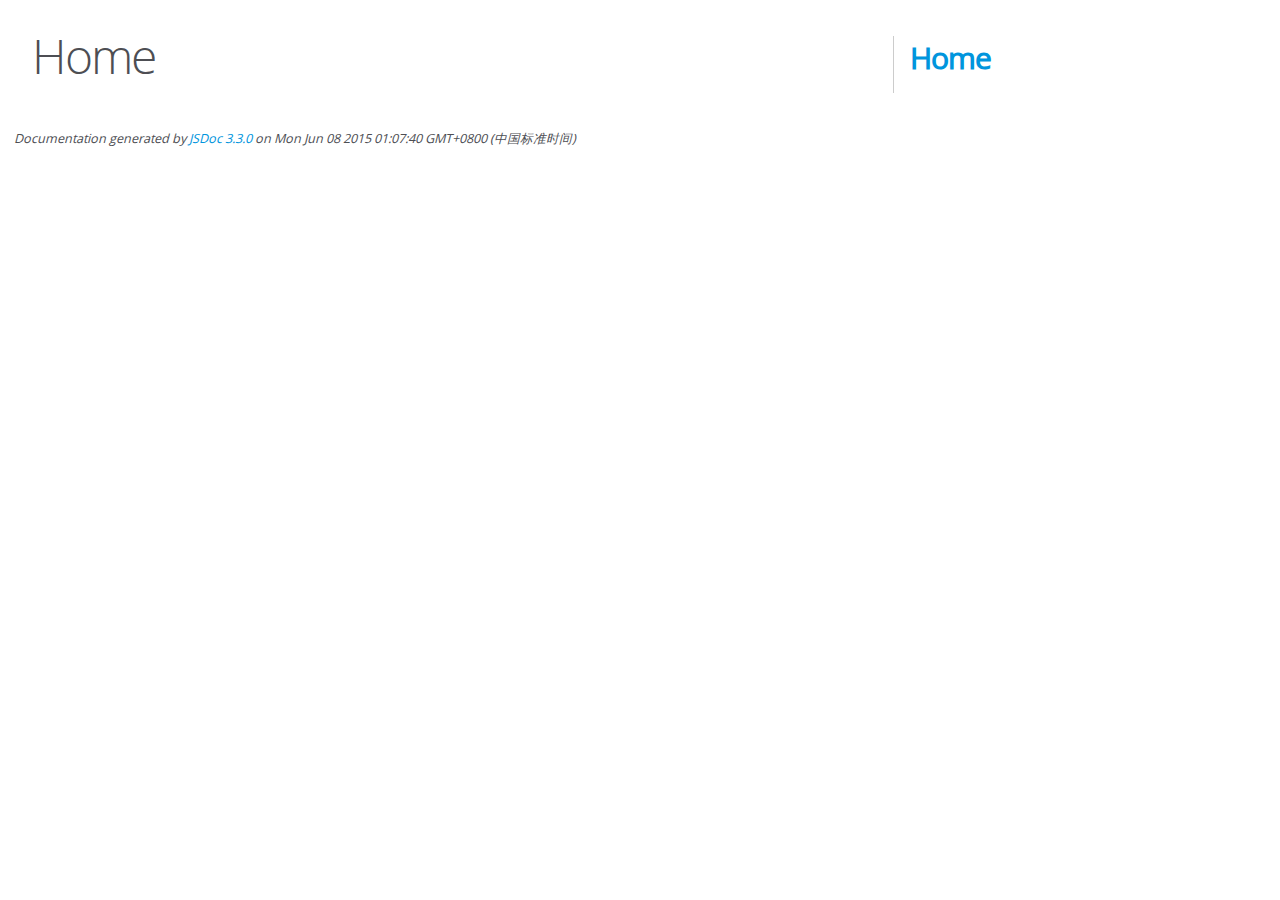
<file: src/main/resources/static/editor.md-master/docs/index.html>
<!DOCTYPE html>
<html lang="en">
<head>
    <meta charset="utf-8">
    <title>JSDoc: Home</title>

    <script src="scripts/prettify/prettify.js"> </script>
    <script src="scripts/prettify/lang-css.js"> </script>
    <!--[if lt IE 9]>
      <script src="//html5shiv.googlecode.com/svn/trunk/html5.js"></script>
    <![endif]-->
    <link type="text/css" rel="stylesheet" href="styles/prettify-tomorrow.css">
    <link type="text/css" rel="stylesheet" href="styles/jsdoc-default.css">
</head>

<body>

<div id="main">

    <h1 class="page-title">Home</h1>

    



    


    <h3> </h3>










    









</div>

<nav>
    <h2><a href="index.html">Home</a></h2>
</nav>

<br class="clear">

<footer>
    Documentation generated by <a href="https://github.com/jsdoc3/jsdoc">JSDoc 3.3.0</a> on Mon Jun 08 2015 01:07:40 GMT+0800 (中国标准时间)
</footer>

<script> prettyPrint(); </script>
<script src="scripts/linenumber.js"> </script>
</body>
</html>
</file>
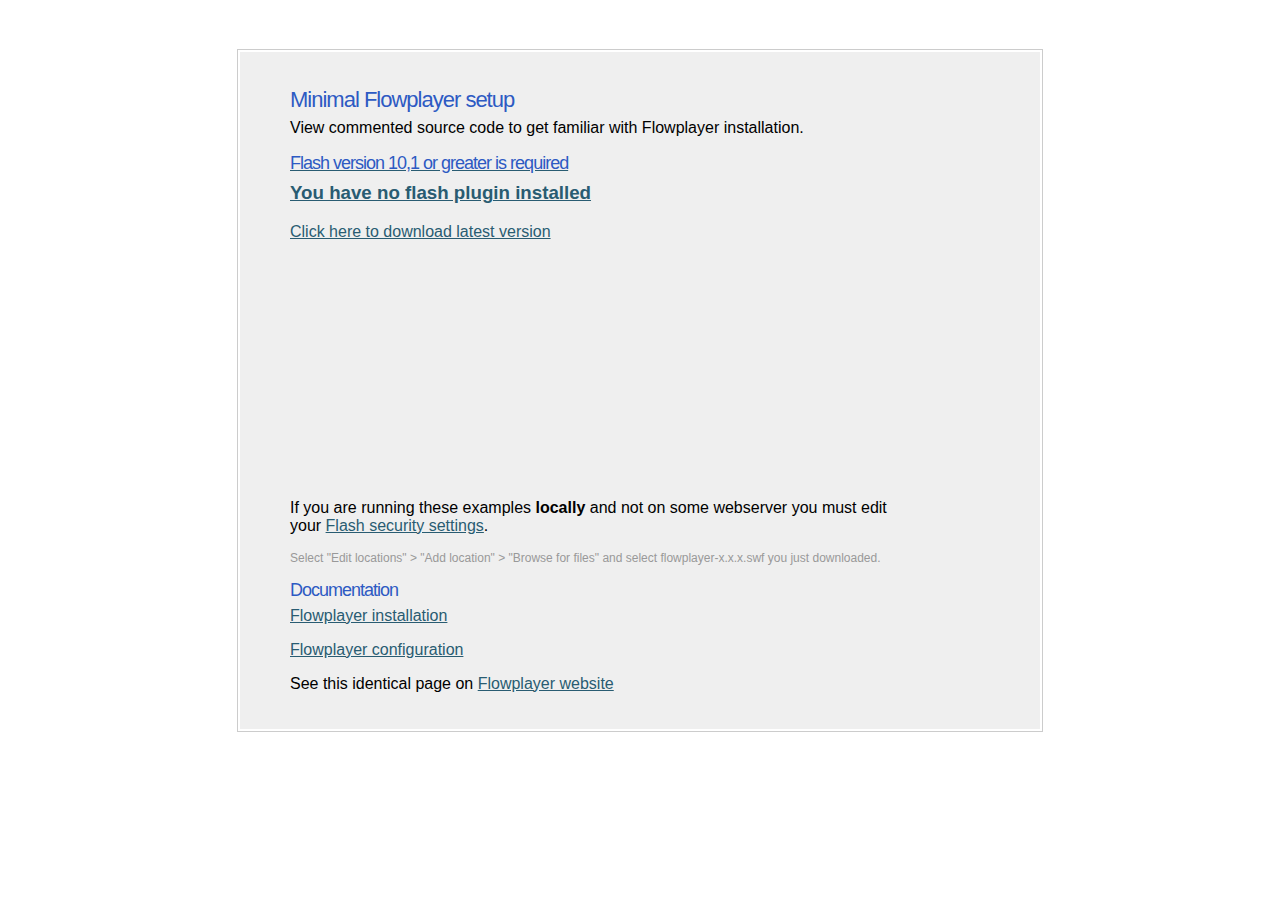
<file: src/main/resources/static/flowplayer/example/index.html>
<html><head>
<meta http-equiv="content-type" content="text/html; charset=UTF-8">
<!-- A minimal Flowplayer setup to get you started -->
  

	<!-- 
		include flowplayer JavaScript file that does  
		Flash embedding and provides the Flowplayer API.
	-->
	<script type="text/javascript" src="../flowplayer-3.2.13.min.js"></script>
	
	<!-- some minimal styling, can be removed -->
	<link rel="stylesheet" type="text/css" href="style.css">
	
	<!-- page title -->
	<title>Minimal Flowplayer setup</title>

</head><body>

	<div id="page">
		
		<h1>Minimal Flowplayer setup</h1>
	
		<p>View commented source code to get familiar with Flowplayer installation.</p>
		
		<!-- this A tag is where your Flowplayer will be placed. it can be anywhere -->
		<a  
			 href="http://pseudo01.hddn.com/vod/demo.flowplayervod/flowplayer-700.flv"
			 style="display:block;width:520px;height:330px"  
			 id="player"> 
		</a> 
	
		<!-- this will install flowplayer inside previous A- tag. -->
		<script>
			flowplayer("player", "../flowplayer-3.2.18.swf");
		</script>
	
		
		
		<!-- 
			after this line is purely informational stuff. 
			does not affect on Flowplayer functionality 
		-->

		<p>		
			If you are running these examples <strong>locally</strong> and not on some webserver you must edit your 
			<a href="http://www.macromedia.com/support/documentation/en/flashplayer/help/settings_manager04.html">
				Flash security settings</a>. 
		</p>
		
		<p class="less">
			Select "Edit locations" &gt; "Add location" &gt; "Browse for files" and select
			flowplayer-x.x.x.swf you just downloaded.
		</p>
		
		
		<h2>Documentation</h2>
		
		<p>
			<a href="http://flowplayer.org/documentation/installation/index.html">Flowplayer installation</a>
		</p>

		<p>
			<a href="http://flowplayer.org/documentation/configuration/index.html">Flowplayer configuration</a>
		</p>

		<p>
			See this identical page on <a href="http://flowplayer.org/demos/example/index.htm">Flowplayer website</a> 
		</p>
		
	</div>
	
	
</body></html>
</file>
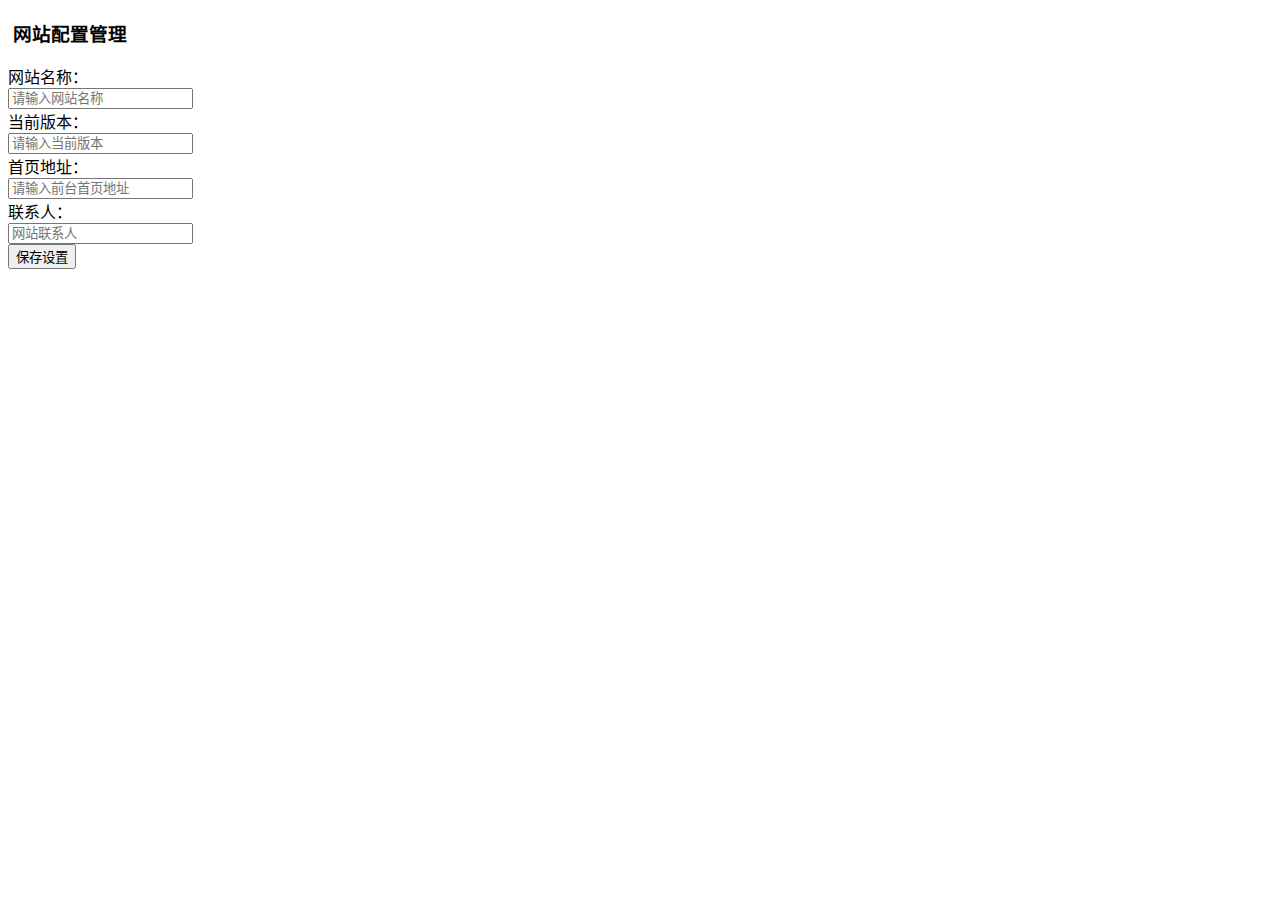
<file: src/main/resources/templates/admin/appConfig/index.html>
<!DOCTYPE html>
<html lang="zh-CN"
	  xmlns="http://www.w3.org/1999/xhtml"
	  xmlns:th="http://www.thymeleaf.org"
	  xmlns:layout="http://www.ultraq.net.nz/thymeleaf/layout"
	  layout:decorator="fragments/adminModel">
	<head>
	<meta http-equiv="Content-Type" content="text/html; charset=UTF-8"/>
	<title>网站配置管理</title>
	<script type="text/javascript">
		$(function() {
			//$("#addForm").platformvalidate();
		});
	</script>
	</head>
	<body>
		<div th:fragment="content" th:remove="tag">
			<div class="header lighter smaller blue">
				<h3><span class="glyphicon glyphicon-th-list"></span><i class="icon-setting"></i>&nbsp;网站配置管理<small>&nbsp;</small></h3>
			</div>

			<form method="POST" th:object="${appConfig}">
				<div class="form-group form-group-lg">
					<div class="input-group">
					  <div class="input-group-addon">网站名称：</div>
					  <input name="appName" type="text" class="form-control" th:value="${appConfig.appName}" placeholder="请输入网站名称" />
					</div>
				</div>
				<div class="form-group form-group-lg">
					<div class="input-group">
					  <div class="input-group-addon">当前版本：</div>
					  <input name="appVersion" type="text" class="form-control" th:value="${appConfig.appVersion}" placeholder="请输入当前版本" />
					</div>
				</div>
				<div class="form-group form-group-lg">
					<div class="input-group">
					  <div class="input-group-addon">首页地址：</div>
					  <input name="indexPage" type="text" class="form-control" th:value="${appConfig.indexPage}" placeholder="请输入前台首页地址" />
					</div>
				</div>
				<div class="form-group form-group-lg">
					<div class="input-group">
						<div class="input-group-addon">联系人：</div>
						<input name="contant" type="text" class="form-control" th:value="${appConfig.contant}" placeholder="网站联系人" />
					</div>
				</div>
				<button type="submit" class="btn btn-primary submit-update-btn">保存设置</button>
			</form>
		</div>
	</body>
</html>
</file>
<file: src/main/resources/static/editor.md-master/docs/styles/prettify-tomorrow.css>
/* Tomorrow Theme */
/* Original theme - https://github.com/chriskempson/tomorrow-theme */
/* Pretty printing styles. Used with prettify.js. */
/* SPAN elements with the classes below are added by prettyprint. */
/* plain text */
.pln {
  color: #4d4d4c; }

@media screen {
  /* string content */
  .str {
    color: #718c00; }

  /* a keyword */
  .kwd {
    color: #8959a8; }

  /* a comment */
  .com {
    color: #8e908c; }

  /* a type name */
  .typ {
    color: #4271ae; }

  /* a literal value */
  .lit {
    color: #f5871f; }

  /* punctuation */
  .pun {
    color: #4d4d4c; }

  /* lisp open bracket */
  .opn {
    color: #4d4d4c; }

  /* lisp close bracket */
  .clo {
    color: #4d4d4c; }

  /* a markup tag name */
  .tag {
    color: #c82829; }

  /* a markup attribute name */
  .atn {
    color: #f5871f; }

  /* a markup attribute value */
  .atv {
    color: #3e999f; }

  /* a declaration */
  .dec {
    color: #f5871f; }

  /* a variable name */
  .var {
    color: #c82829; }

  /* a function name */
  .fun {
    color: #4271ae; } }
/* Use higher contrast and text-weight for printable form. */
@media print, projection {
  .str {
    color: #060; }

  .kwd {
    color: #006;
    font-weight: bold; }

  .com {
    color: #600;
    font-style: italic; }

  .typ {
    color: #404;
    font-weight: bold; }

  .lit {
    color: #044; }

  .pun, .opn, .clo {
    color: #440; }

  .tag {
    color: #006;
    font-weight: bold; }

  .atn {
    color: #404; }

  .atv {
    color: #060; } }
/* Style */
/*
pre.prettyprint {
  background: white;
  font-family: Consolas, Monaco, 'Andale Mono', monospace;
  font-size: 12px;
  line-height: 1.5;
  border: 1px solid #ccc;
  padding: 10px; }
*/

/* Specify class=linenums on a pre to get line numbering */
ol.linenums {
  margin-top: 0;
  margin-bottom: 0; }

/* IE indents via margin-left */
li.L0,
li.L1,
li.L2,
li.L3,
li.L4,
li.L5,
li.L6,
li.L7,
li.L8,
li.L9 {
  /* */ }

/* Alternate shading for lines */
li.L1,
li.L3,
li.L5,
li.L7,
li.L9 {
  /* */ }
</file>
<file: src/main/resources/static/editor.md-master/docs/styles/jsdoc-default.css>
@font-face {
    font-family: 'Open Sans';
    font-weight: normal;
    font-style: normal;
    src: url('../fonts/OpenSans-Regular-webfont.eot');
    src:
        local('Open Sans'),
        local('OpenSans'),
        url('../fonts/OpenSans-Regular-webfont.eot?#iefix') format('embedded-opentype'),
        url('../fonts/OpenSans-Regular-webfont.woff') format('woff'),
        url('../fonts/OpenSans-Regular-webfont.svg#open_sansregular') format('svg');
}

@font-face {
    font-family: 'Open Sans Light';
    font-weight: normal;
    font-style: normal;
    src: url('../fonts/OpenSans-Light-webfont.eot');
    src:
        local('Open Sans Light'),
        local('OpenSans Light'),
        url('../fonts/OpenSans-Light-webfont.eot?#iefix') format('embedded-opentype'),
        url('../fonts/OpenSans-Light-webfont.woff') format('woff'),
        url('../fonts/OpenSans-Light-webfont.svg#open_sanslight') format('svg');
}

html
{
    overflow: auto;
    background-color: #fff;
    font-size: 14px;
}

body
{
    font-family: 'Open Sans', sans-serif;
    line-height: 1.5;
    color: #4d4e53;
    background-color: white;
}

a, a:visited, a:active {
    color: #0095dd;
    text-decoration: none;
}

a:hover {
    text-decoration: underline;
}

header
{
    display: block;
    padding: 0px 4px;
}

tt, code, kbd, samp {
    font-family: Consolas, Monaco, 'Andale Mono', monospace;
}

.class-description {
    font-size: 130%;
    line-height: 140%;
    margin-bottom: 1em;
    margin-top: 1em;
}

.class-description:empty {
    margin: 0;
}

#main {
    float: left;
    width: 70%;
}

article dl {
    margin-bottom: 40px;
}

section
{
    display: block;
    background-color: #fff;
    padding: 12px 24px;
    border-bottom: 1px solid #ccc;
    margin-right: 30px;
}

.variation {
    display: none;
}

.signature-attributes {
    font-size: 60%;
    color: #aaa;
    font-style: italic;
    font-weight: lighter;
}

nav
{
    display: block;
    float: right;
    margin-top: 28px;
    width: 30%;
    box-sizing: border-box;
    border-left: 1px solid #ccc;
    padding-left: 16px;
}

nav ul {
    font-family: 'Lucida Grande', 'Lucida Sans Unicode', arial, sans-serif;
    font-size: 100%;
    line-height: 17px;
    padding: 0;
    margin: 0;
    list-style-type: none;
}

nav ul a, nav ul a:visited, nav ul a:active {
    font-family: Consolas, Monaco, 'Andale Mono', monospace;
    line-height: 18px;
    color: #4D4E53;
}

nav h3 {
    margin-top: 12px;
}

nav li {
    margin-top: 6px;
}

footer {
    display: block;
    padding: 6px;
    margin-top: 12px;
    font-style: italic;
    font-size: 90%;
}

h1, h2, h3, h4 {
    font-weight: 200;
    margin: 0;
}

h1
{
    font-family: 'Open Sans Light', sans-serif;
    font-size: 48px;
    letter-spacing: -2px;
    margin: 12px 24px 20px;
}

h2, h3
{
    font-size: 30px;
    font-weight: 700;
    letter-spacing: -1px;
    margin-bottom: 12px;
}

h4
{
    font-size: 18px;
    letter-spacing: -0.33px;
    margin-bottom: 12px;
    color: #4d4e53;
}

h5, .container-overview .subsection-title
{
    font-size: 120%;
    font-weight: bold;
    letter-spacing: -0.01em;
    margin: 8px 0 3px 0;
}

h6
{
    font-size: 100%;
    letter-spacing: -0.01em;
    margin: 6px 0 3px 0;
    font-style: italic;
}

.ancestors { color: #999; }
.ancestors a
{
    color: #999 !important;
    text-decoration: none;
}

.clear
{
    clear: both;
}

.important
{
    font-weight: bold;
    color: #950B02;
}

.yes-def {
    text-indent: -1000px;
}

.type-signature {
    color: #aaa;
}

.name, .signature {
    font-family: Consolas, Monaco, 'Andale Mono', monospace;
}

.details { margin-top: 14px; border-left: 2px solid #DDD; }
.details dt { width: 120px; float: left; padding-left: 10px;  padding-top: 6px; }
.details dd { margin-left: 70px; }
.details ul { margin: 0; }
.details ul { list-style-type: none; }
.details li { margin-left: 30px; padding-top: 6px; }
.details pre.prettyprint { margin: 0 }
.details .object-value { padding-top: 0; }

.description {
    margin-bottom: 1em;
    margin-top: 1em;
}

.code-caption
{
    font-style: italic;
    font-size: 107%;
    margin: 0;
}

.prettyprint
{
    border: 1px solid #ddd;
    width: 80%;
    overflow: auto;
}

.prettyprint.source {
    width: inherit;
}

.prettyprint code
{
    font-size: 100%;
    line-height: 18px;
    display: block;
    padding: 4px 12px;
    margin: 0;
    background-color: #fff;
    color: #4D4E53;
}

.prettyprint code span.line
{
  display: inline-block;
}

.prettyprint.linenums
{
  padding-left: 70px;
  -webkit-user-select: none;
  -moz-user-select: none;
  -ms-user-select: none;
  user-select: none;
}

.prettyprint.linenums ol
{
  padding-left: 0;
}

.prettyprint.linenums li
{
  border-left: 3px #ddd solid;
}

.prettyprint.linenums li.selected,
.prettyprint.linenums li.selected *
{
  background-color: lightyellow;
}

.prettyprint.linenums li *
{
  -webkit-user-select: text;
  -moz-user-select: text;
  -ms-user-select: text;
  user-select: text;
}

.params, .props
{
    border-spacing: 0;
    border: 0;
    border-collapse: collapse;
}

.params .name, .props .name, .name code {
    color: #4D4E53;
    font-family: Consolas, Monaco, 'Andale Mono', monospace;
    font-size: 100%;
}

.params td, .params th, .props td, .props th
{
    border: 1px solid #ddd;
    margin: 0px;
    text-align: left;
    vertical-align: top;
    padding: 4px 6px;
    display: table-cell;
}

.params thead tr, .props thead tr
{
    background-color: #ddd;
    font-weight: bold;
}

.params .params thead tr, .props .props thead tr
{
    background-color: #fff;
    font-weight: bold;
}

.params th, .props th { border-right: 1px solid #aaa; }
.params thead .last, .props thead .last { border-right: 1px solid #ddd; }

.params td.description > p:first-child,
.props td.description > p:first-child
{
    margin-top: 0;
    padding-top: 0;
}

.params td.description > p:last-child,
.props td.description > p:last-child
{
    margin-bottom: 0;
    padding-bottom: 0;
}

.disabled {
    color: #454545;
}
</file>
<file: src/main/resources/static/flowplayer/example/style.css>
body {
	background-color:#fff;	
	font-family:"Lucida Grande","bitstream vera sans","trebuchet ms",verdana,arial;
	text-align:center;
}

#page {
	background-color:#efefef;
	width:600px;
	margin:50px auto;
	padding:20px 150px 20px 50px;
	min-height:600px;
	border:2px solid #fff;
	outline:1px solid #ccc;
	text-align:left;
}

h1, h2 {
	letter-spacing:-1px;
	color:#2D5AC3;
	font-weight:normal;		
	margin-bottom:-10px;
}

h1 {
	font-size:22px;
}

h2 {
	font-size:18px;
}

.less {
	color:#999;
	font-size:12px;
}

a {
	color:#295c72;		
}
</file>
